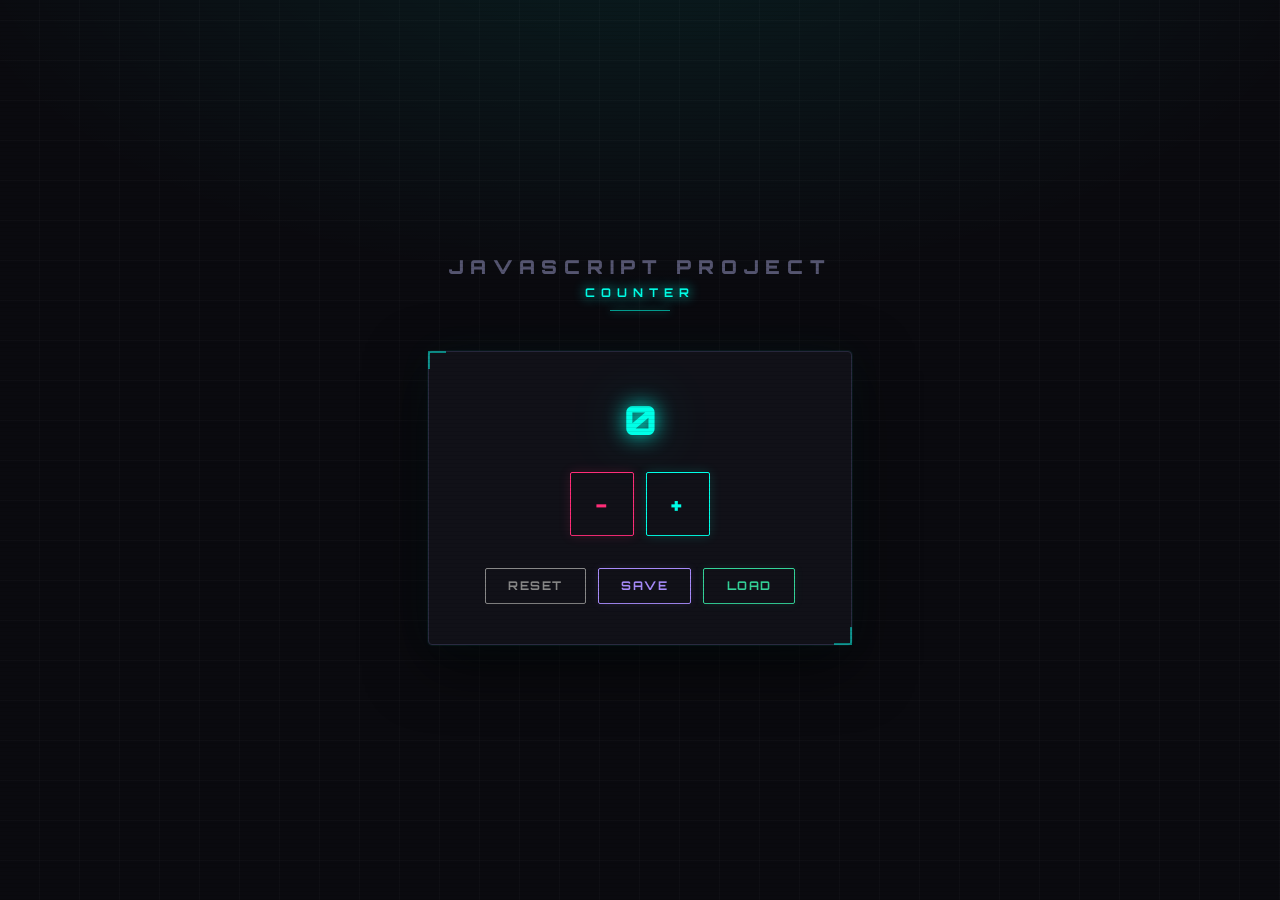
<file: counter/index.html>
<!doctype html>
<html lang="en">
  <head>
    <meta charset="UTF-8" />
    <meta name="viewport" content="width=device-width, initial-scale=1.0" />
    <title>Document</title>
    <script src="main.js" defer></script>
    <link rel="stylesheet" href="style.css" />
  </head>
  <body>
    <h1>JavaScript Project</h1>
    <h2>Counter</h2>

<div class="counter-wrapper">
  <p id="count" style="font-size: 40px">0</p>

  <div class="btn-group-primary">
    <button onclick="decreaseCount()">−</button>
    <button onclick="increaseCount()">+</button>
  </div>

  <div class="btn-group-secondary">
    <button onclick="resetCount()">Reset</button>
    <button onclick="saveCount()">Save</button>
    <button onclick="loadCount()">Load</button>
  </div>
</div>
  </body>
</html>
</file>
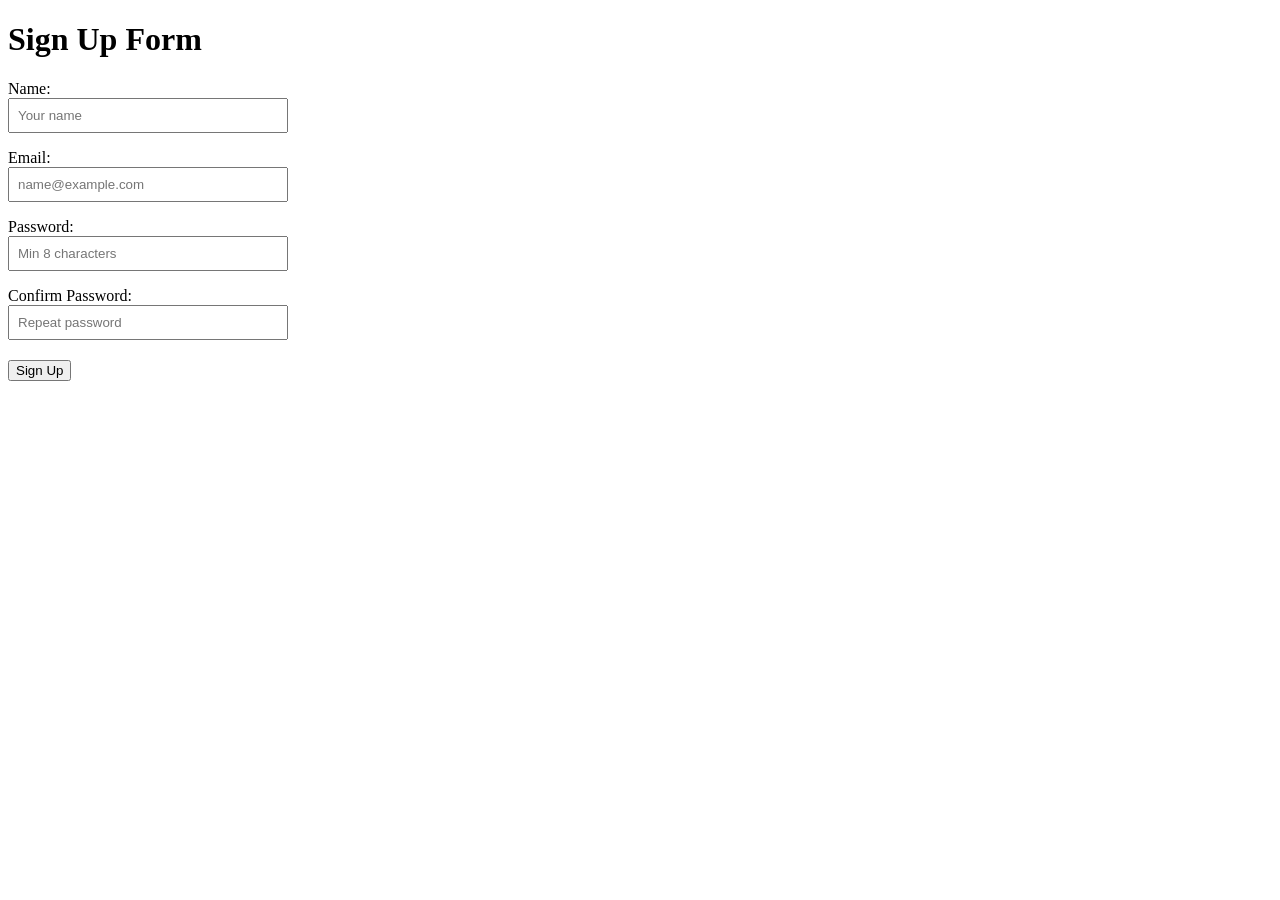
<file: form validation/index.html>
<!doctype html>
<html lang="en">
  <head>
    <meta charset="UTF-8" />
    <meta name="viewport" content="width=device-width, initial-scale=1.0" />
    <title>Document</title>
    <script src="main.js" defer></script>
    <link rel="stylesheet" href="style.css" />
  </head>
  <body>
    <h1>Sign Up Form</h1>

    <form id="signupForm">
      <div class="field">
        <label>Name:</label><br />
        <input id="name" type="text" placeholder="Your name" />
        <p id="nameError" class="error"></p>
      </div>

      <div class="field">
        <label>Email:</label><br />
        <input id="email" type="text" placeholder="name@example.com" />
        <p id="emailError" class="error"></p>
      </div>

      <div class="field">
        <label>Password:</label><br />
        <input id="password" type="password" placeholder="Min 8 characters" />
        <p id="passwordError" class="error"></p>
      </div>

      <div class="field">
        <label>Confirm Password:</label><br />
        <input id="confirm" type="password" placeholder="Repeat password" />
        <p id="confirmError" class="error"></p>
      </div>

      <p><button type="submit">Sign Up</button></p>
    </form>

    <p id="result"></p>
  </body>
</html>
</file>
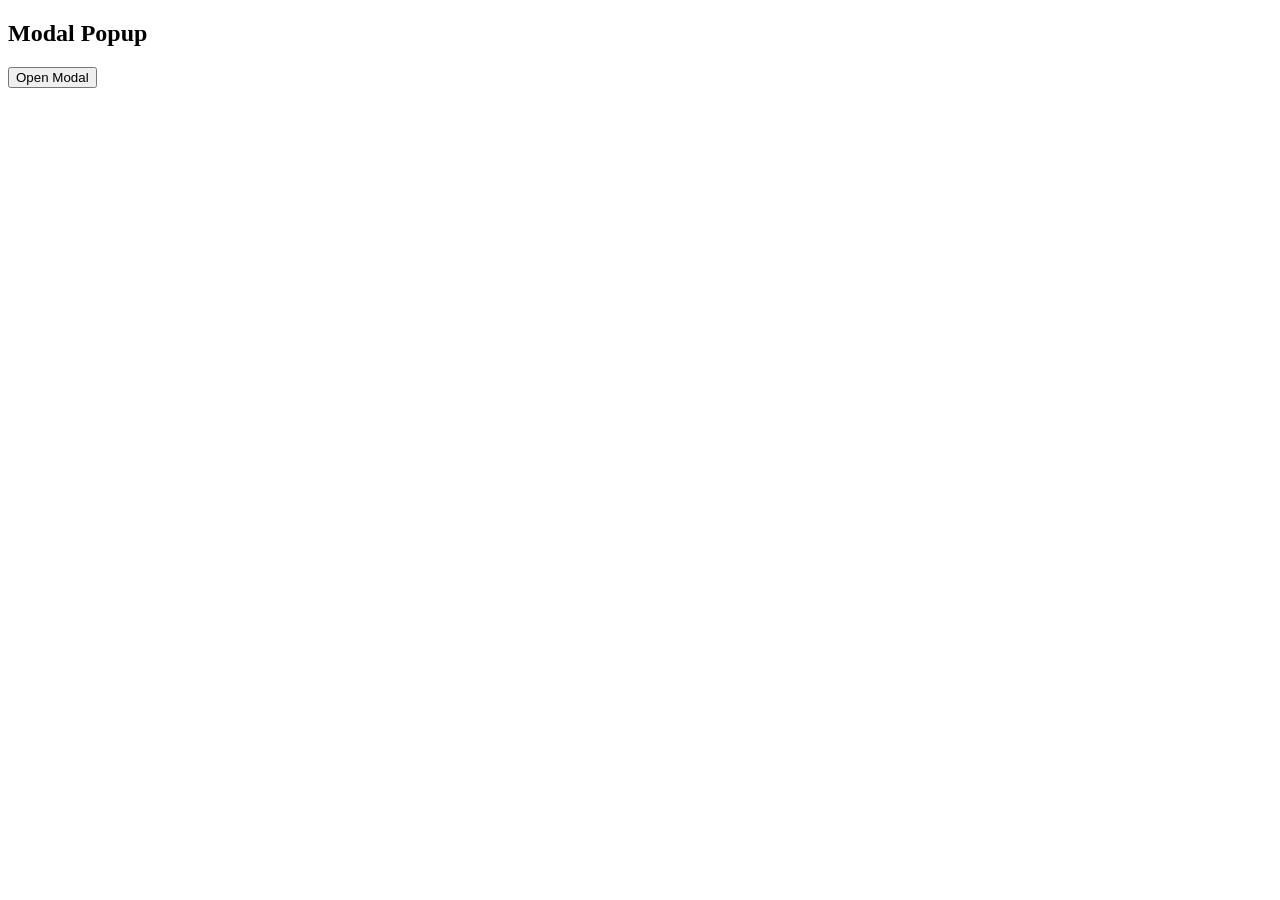
<file: pop-up/index.html>
<!DOCTYPE html>
<html lang="en">
<head>
  <meta charset="UTF-8">
  <meta name="viewport" content="width=device-width, initial-scale=1.0">
  <script src="pop.js" defer></script>
  <link rel="stylesheet" href="style.css">
  <title>Document</title>
</head>
<body>
  <h2>Modal Popup</h2>

<button id="openBtn">Open Modal</button>

<div id="modal" class="modal-overlay">
  <div class="modal-box">
    <button id="closeBtn" class="modal-close">×</button>
    <h3>Hello!</h3>
    <p>This is a modal popup.</p>
  </div>
</div>

</body>
</html>
</file>
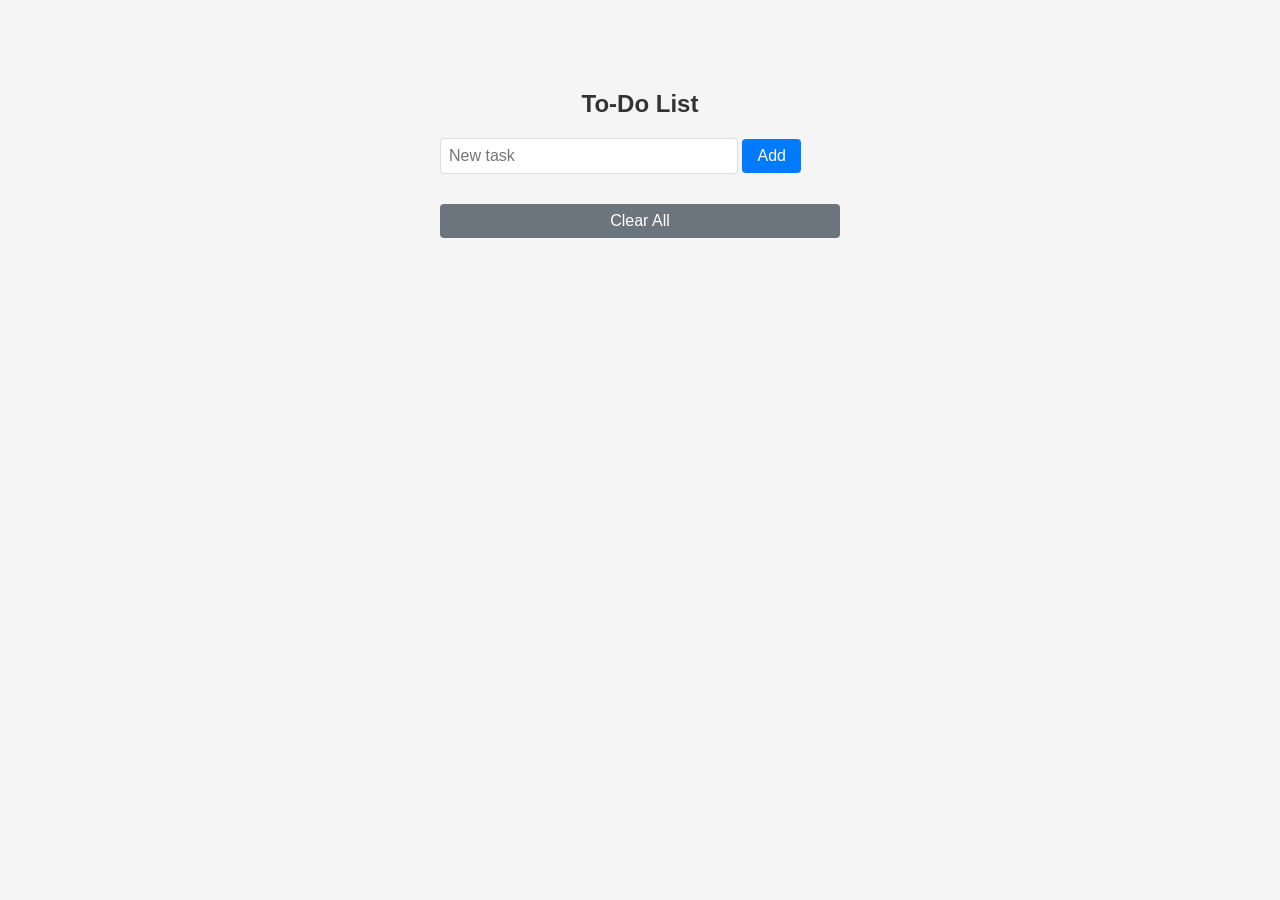
<file: to-do list/index.html>
<!doctype html>
<html lang="en">
  <head>
    <meta charset="UTF-8" />
    <meta name="viewport" content="width=device-width, initial-scale=1.0" />
    <title>Document</title>
    <script src="main.js" defer></script>
    <link rel="stylesheet" href="style.css" />
  </head>
  <body>
    <h2>To-Do List</h2>

    <input id="task" placeholder="New task" />
    <button onclick="addTask()">Add</button>
    <ul id="list"></ul>
    <button onclick="clearAll()">Clear All</button>
  </body>
</html>
</file>
<file: counter/style.css>
@import url('https://fonts.googleapis.com/css2?family=Share+Tech+Mono&family=Orbitron:wght@400;700;900&display=swap');

/* ─── CSS Variables ─── */
:root {
  --bg:        #0a0a0f;
  --panel:     #111118;
  --border:    #2a2a40;
  --glow:      #00ffe7;
  --glow-dim:  rgba(0, 255, 231, 0.15);
  --accent:    #ff2d78;
  --accent-dim:rgba(255, 45, 120, 0.15);
  --text:      #e0e0f0;
  --muted:     #555570;
  --btn-plus:  #00ffe7;
  --btn-minus: #ff2d78;
  --btn-reset: #888;
  --btn-save:  #a78bfa;
  --btn-load:  #34d399;
}

/* ─── Reset & Base ─── */
*, *::before, *::after {
  box-sizing: border-box;
  margin: 0;
  padding: 0;
}

html, body {
  height: 100%;
}

body {
  background-color: var(--bg);
  background-image:
    radial-gradient(ellipse 80% 60% at 50% -10%, rgba(0,255,231,0.08) 0%, transparent 70%),
    repeating-linear-gradient(
      0deg,
      transparent,
      transparent 39px,
      rgba(255,255,255,0.02) 39px,
      rgba(255,255,255,0.02) 40px
    ),
    repeating-linear-gradient(
      90deg,
      transparent,
      transparent 39px,
      rgba(255,255,255,0.02) 39px,
      rgba(255,255,255,0.02) 40px
    );
  color: var(--text);
  font-family: 'Share Tech Mono', monospace;
  display: flex;
  flex-direction: column;
  align-items: center;
  justify-content: center;
  min-height: 100vh;
  padding: 2rem;
}

/* ─── Page Title ─── */
h1 {
  font-family: 'Orbitron', sans-serif;
  font-weight: 900;
  font-size: clamp(1rem, 3vw, 1.2rem);
  letter-spacing: 0.35em;
  text-transform: uppercase;
  color: var(--muted);
  margin-bottom: 0.4rem;
  text-align: center;
}

/* ─── Section Title ─── */
h2 {
  font-family: 'Orbitron', sans-serif;
  font-weight: 700;
  font-size: clamp(0.65rem, 2vw, 0.75rem);
  letter-spacing: 0.5em;
  text-transform: uppercase;
  color: var(--glow);
  text-shadow: 0 0 12px var(--glow);
  margin-bottom: 2.5rem;
  text-align: center;
  position: relative;
}

h2::after {
  content: '';
  display: block;
  width: 60px;
  height: 1px;
  background: var(--glow);
  box-shadow: 0 0 8px var(--glow);
  margin: 0.6rem auto 0;
  opacity: 0.6;
}

/* ─── Counter Panel ─── */
.counter-wrapper {
  background: var(--panel);
  border: 1px solid var(--border);
  border-radius: 4px;
  padding: 3rem 3.5rem 2.5rem;
  display: flex;
  flex-direction: column;
  align-items: center;
  gap: 2rem;
  position: relative;
  box-shadow:
    0 0 0 1px rgba(0,255,231,0.05),
    0 0 40px rgba(0,255,231,0.04),
    0 20px 60px rgba(0,0,0,0.6);
}

/* Corner decorations */
.counter-wrapper::before,
.counter-wrapper::after {
  content: '';
  position: absolute;
  width: 18px;
  height: 18px;
  border-color: var(--glow);
  border-style: solid;
  opacity: 0.5;
}
.counter-wrapper::before {
  top: -1px; left: -1px;
  border-width: 2px 0 0 2px;
}
.counter-wrapper::after {
  bottom: -1px; right: -1px;
  border-width: 0 2px 2px 0;
}

/* ─── Count Display ─── */
#count {
  font-family: 'Orbitron', sans-serif;
  font-weight: 900;
  font-size: clamp(5rem, 18vw, 9rem);
  line-height: 1;
  color: var(--glow);
  text-shadow:
    0 0 20px var(--glow),
    0 0 60px rgba(0,255,231,0.3),
    0 0 120px rgba(0,255,231,0.1);
  letter-spacing: -0.02em;
  min-width: 3ch;
  text-align: center;
  transition: text-shadow 0.15s ease, color 0.15s ease, transform 0.1s ease;
  user-select: none;
}

#count.negative {
  color: var(--accent);
  text-shadow:
    0 0 20px var(--accent),
    0 0 60px rgba(255,45,120,0.3),
    0 0 120px rgba(255,45,120,0.1);
}

#count.bump {
  transform: scale(1.06);
}

/* ─── Button Groups ─── */
.btn-group-primary,
.btn-group-secondary {
  display: flex;
  gap: 0.75rem;
  align-items: center;
  justify-content: center;
  flex-wrap: wrap;
}

/* ─── Buttons ─── */
button {
  font-family: 'Orbitron', sans-serif;
  font-weight: 700;
  font-size: 0.75rem;
  letter-spacing: 0.12em;
  text-transform: uppercase;
  cursor: pointer;
  border: 1px solid currentColor;
  border-radius: 2px;
  background: transparent;
  transition:
    background 0.18s ease,
    box-shadow 0.18s ease,
    transform 0.1s ease,
    opacity 0.18s ease;
  position: relative;
  overflow: hidden;
}

button::before {
  content: '';
  position: absolute;
  inset: 0;
  background: currentColor;
  opacity: 0;
  transition: opacity 0.18s ease;
}

button:hover::before  { opacity: 0.1; }
button:active::before { opacity: 0.25; }

button:active {
  transform: scale(0.95);
}

/* + button */
button[onclick="increaseCount()"] {
  color: var(--btn-plus);
  width: 64px;
  height: 64px;
  font-size: 1.5rem;
  box-shadow: 0 0 12px rgba(0,255,231,0.15);
}
button[onclick="increaseCount()"]:hover {
  box-shadow: 0 0 20px rgba(0,255,231,0.4);
}

/* − button */
button[onclick="decreaseCount()"] {
  color: var(--btn-minus);
  width: 64px;
  height: 64px;
  font-size: 1.5rem;
  box-shadow: 0 0 12px rgba(255,45,120,0.15);
}
button[onclick="decreaseCount()"]:hover {
  box-shadow: 0 0 20px rgba(255,45,120,0.4);
}

/* Reset button */
button[onclick="resetCount()"] {
  color: var(--btn-reset);
  padding: 0.6rem 1.4rem;
}
button[onclick="resetCount()"]:hover {
  box-shadow: 0 0 14px rgba(136,136,136,0.3);
}

/* Save button */
button[onclick="saveCount()"] {
  color: var(--btn-save);
  padding: 0.6rem 1.4rem;
  box-shadow: 0 0 10px rgba(167,139,250,0.1);
}
button[onclick="saveCount()"]:hover {
  box-shadow: 0 0 18px rgba(167,139,250,0.35);
}

/* Load button */
button[onclick="loadCount()"] {
  color: var(--btn-load);
  padding: 0.6rem 1.4rem;
  box-shadow: 0 0 10px rgba(52,211,153,0.1);
}
button[onclick="loadCount()"]:hover {
  box-shadow: 0 0 18px rgba(52,211,153,0.35);
}

/* ─── Status Bar (optional scanline effect) ─── */
.counter-wrapper .status {
  font-size: 0.6rem;
  letter-spacing: 0.25em;
  color: var(--muted);
  text-transform: uppercase;
}

/* ─── Page Load Animation ─── */
@keyframes fadeInUp {
  from { opacity: 0; transform: translateY(20px); }
  to   { opacity: 1; transform: translateY(0); }
}

h1               { animation: fadeInUp 0.5s ease both; }
h2               { animation: fadeInUp 0.5s ease 0.1s both; }
.counter-wrapper { animation: fadeInUp 0.5s ease 0.2s both; }

/* ─── Scanline Overlay ─── */
body::after {
  content: '';
  position: fixed;
  inset: 0;
  background: repeating-linear-gradient(
    to bottom,
    transparent 0px,
    transparent 3px,
    rgba(0,0,0,0.08) 3px,
    rgba(0,0,0,0.08) 4px
  );
  pointer-events: none;
  z-index: 999;
}
</file>
<file: form validation/style.css>
input {
  padding: 8px;
  width: 260px;
  margin-bottom: 4px;
}
.error {
  color: red;
  margin: 0;
}
.ok {
  color: green;
  margin: 0;
}
.field {
  margin-bottom: 12px;
}
</file>
<file: pop-up/style.css>
/* The overlay (background) */
.modal-overlay {
  display: none;
  position: fixed;
  left: 0;
  top: 0;
  width: 100%;
  height: 100%;
  background: rgba(0, 0, 0, 0.5);
}

/* Show the modal */
.modal-overlay.show {
  display: block;
}

/* The modal box */
.modal-box {
  background: white;
  width: 90%;
  max-width: 400px;
  margin: 100px auto;
  padding: 20px;
  border-radius: 10px;
  position: relative;
}

/* Close button */
.modal-close {
  position: absolute;
  right: 12px;
  top: 8px;
  font-size: 24px;
  border: none;
  background: none;
  cursor: pointer;
}
</file>
<file: to-do list/style.css>
body {
  font-family: Arial, sans-serif;
  max-width: 400px;
  margin: 50px auto;
  padding: 20px;
  background: #f5f5f5;
}

h2 {
  text-align: center;
  color: #333;
}

input {
  width: 70%;
  padding: 8px;
  font-size: 16px;
  border: 1px solid #ddd;
  border-radius: 4px;
}

button {
  padding: 8px 15px;
  font-size: 16px;
  background: #007bff;
  color: white;
  border: none;
  border-radius: 4px;
  cursor: pointer;
}

button:hover {
  background: #0056b3;
}

ul {
  list-style: none;
  padding: 0;
  margin: 20px 0;
}

li {
  padding: 10px;
  background: white;
  margin-bottom: 5px;
  border-radius: 4px;
  display: flex;
  justify-content: space-between;
  align-items: center;
}

li span {
  cursor: pointer;
  flex: 1;
}

li span.completed {
  text-decoration: line-through;
  color: #888;
}

li button {
  background: #dc3545;
  padding: 5px 10px;
  font-size: 12px;
}

li button:hover {
  background: #c82333;
}

button:last-of-type {
  background: #6c757d;
  width: 100%;
  margin-top: 10px;
}

button:last-of-type:hover {
  background: #5a6268;
}
</file>
